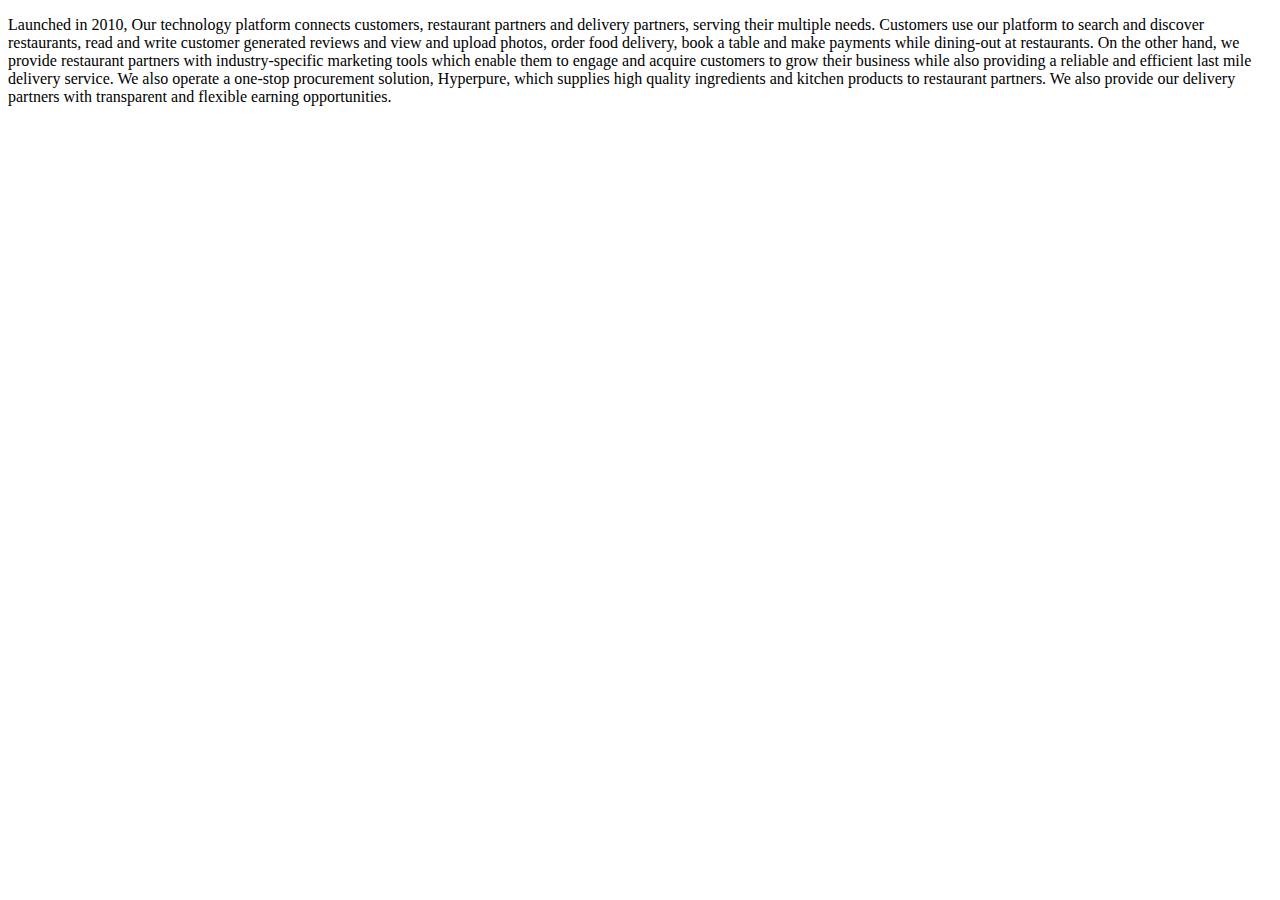
<file: ab.html>
<!DOCTYPE html>
<html lang="en">
<head>
    <meta charset="UTF-8">
    <meta name="viewport" content="width=device-width, initial-scale=1.0">
    <title>About Us</title>
</head>
<body>
    <p>Launched in 2010, Our technology platform connects customers, restaurant partners and delivery partners, serving their multiple needs. Customers use our platform to search and discover restaurants, read and write customer generated reviews and view and upload photos, order food delivery, book a table and make payments while dining-out at restaurants. On the other hand, we provide restaurant partners with industry-specific marketing tools which enable them to engage and acquire customers to grow their business while also providing a reliable and efficient last mile delivery service. We also operate a one-stop procurement solution, Hyperpure, which supplies high quality ingredients and kitchen products to restaurant partners. We also provide our delivery partners with transparent and flexible earning opportunities.</p>
    
</body>
</html>
</file>
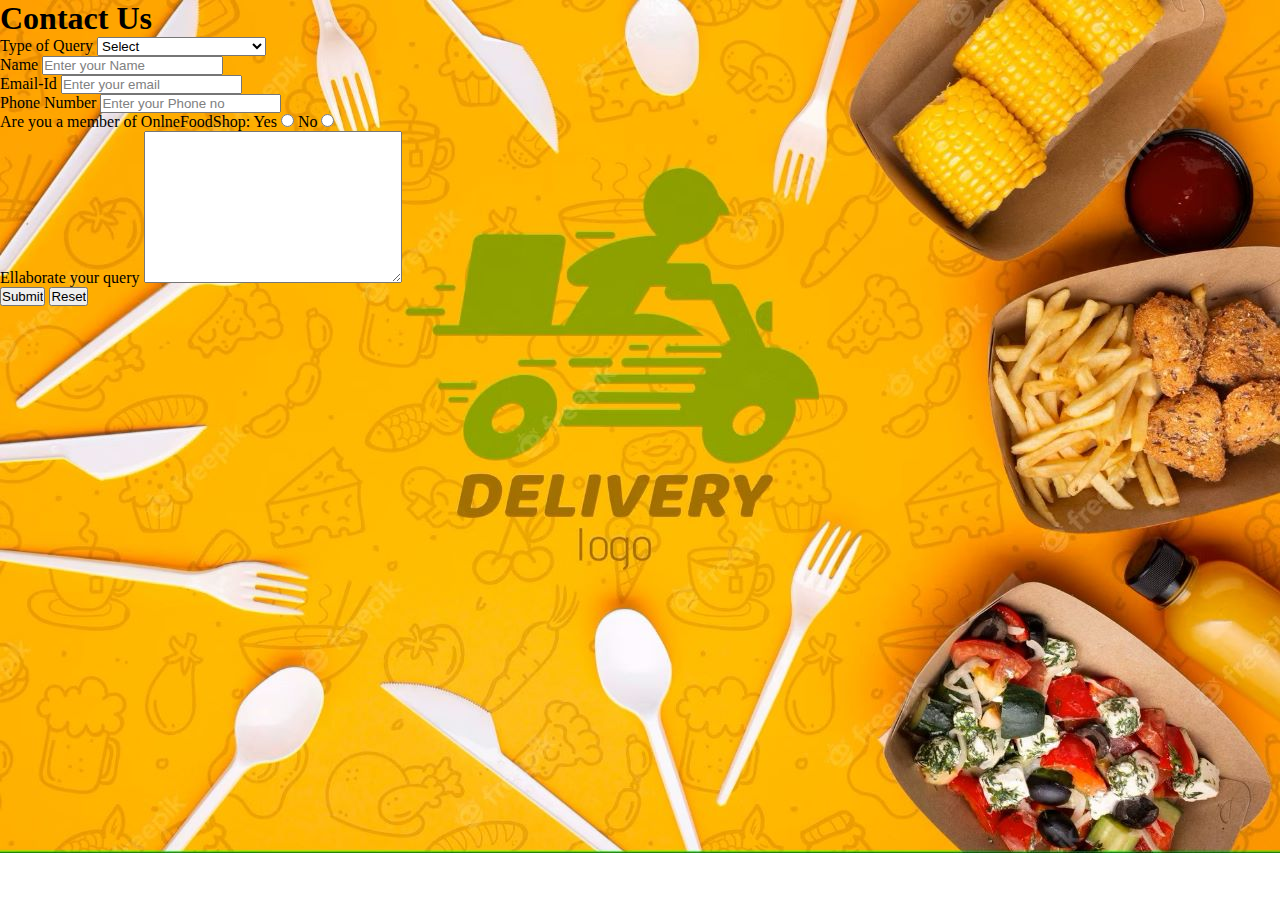
<file: contact.html>
<!DOCTYPE html>
<html lang="en">
  
<head>
    <meta charset="UTF-8">
    <meta name="viewport" content=
        "width=device-width, initial-scale=1.0">
  
    <link rel="stylesheet" href="stylep.css">
    <title>ContactUs</title>
</head>
  
<body>
    <div id="ContactUs">
        <h1>Contact Us</h1>
        <form action="#">
            <div class="form-shape">
                <label for="query">
                    Type of Query
                </label>
                <select name="myQuery" id="query">
                    <option value="sel" selected>
                        Select
                    </option>
                    <option value="ord">
                        Order related Issues
                    </option>
                    <option value="Site">
                        Site related Issues
                    </option>
                    <option value="fed">
                        Complaint related Issues
                    </option>
                    <option value="others">
                        Others
                    </option>
                </select>
            </div>
            <div class="form-shape">
                <label for="name">Name</label>
                <input type="text" name="myName" 
                    id="name" 
                    placeholder="Enter your Name">
            </div>
            <div class="form-shape">
                <label for="email">Email-Id</label>
                <input type="email" name="myEmail" 
                    id="email" 
                    placeholder="Enter your email">
            </div>
            <div class="form-shape">
                <label for="pho">Phone Number</label>
                <input type="phone" name="myPhone" 
                    id="pho" 
                    placeholder="Enter your Phone no">
            </div>
            <div id="radio">
                Are you a member of OnlneFoodShop:
                Yes <input type="radio" name="eligible">
                No <input type="radio" name="eligible">
            </div>
            <div class="form-shape">
                <label for="message">
                    Ellaborate your query
                </label>
                <textarea name="mesg" id="message" 
                    cols="30" rows="10">
                </textarea>
            </div>
            <input type="submit" value="Submit">
            <input type="reset" value="Reset">
        </form>
    </div>
</body>
  
</html>
</file>
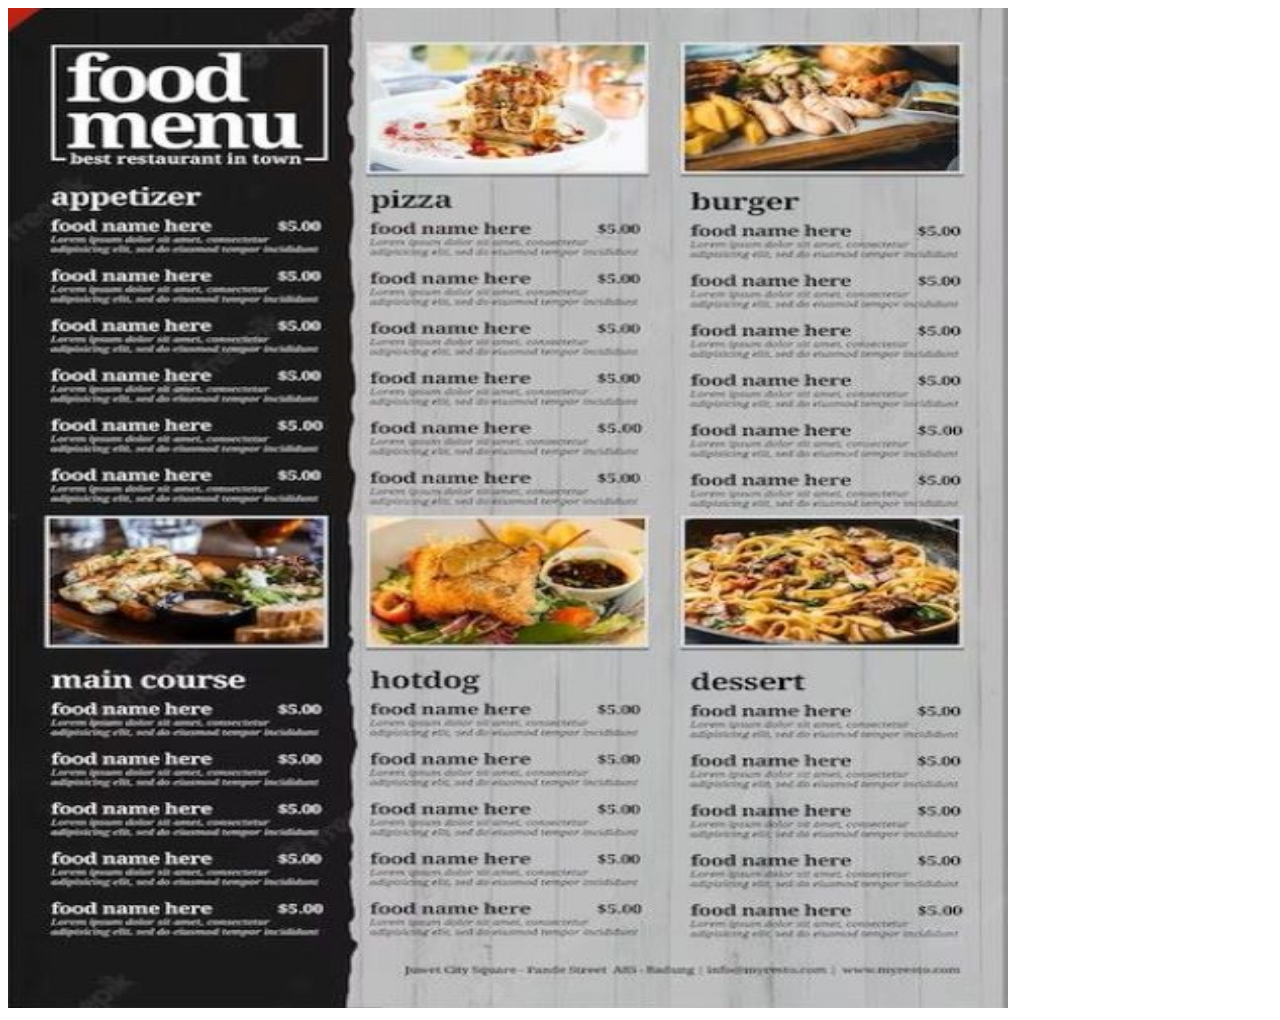
<file: menu.html>
<!DOCTYPE html>
<html lang="en">
<head>
    <meta charset="UTF-8">
    <meta name="viewport" content="width=device-width, initial-scale=1.0">
    <title>Menu</title>
    <style type="text/css">
       .m{
        margin:0;
        left: 90px;
        position:absolute;
       }
    </style>
</head>
<body>
    <img src="menu.jpg" width="1000px" height="1000px"/>
    
</body>
</html>
</file>
<file: stylep.css>
body{
    background-image: url('background.jpg');
    background-repeat: no-repeat;
    background-size: 100%,2000px;
}
nav{
   position:static;
    display: flex;
    width: 30px;
    justify-content:end;
    align-items:end;
    column-gap: 30px;
    font-size: 30px;
   

}
li{
    background-color: lightcoral;
    font-family:'Lucida Grande';
}
.logo{
    border-radius: 30px;
    
}
.h{
    color: blue;
    position: absolute;
    font-size: 30px;
    font-family:'Lucida Grande';
    /* width: 40px; */
    left: 10px;
    background-color:lightcoral;
    

}

*{
    margin:0px;
    padding:0px;
}
/* /Header Styling/ */

#top{
    color:rgb(245, 10, 10);
    text-align:center;
    font-size:46px;
    font-family: 'Ubuntu Mono', monospace;
}
#top1{
    text-align:center;
    color:black;
    font-size:21px;
    font-family: 'Ubuntu Mono', monospace;
}
/* Navigation bar styling*/

/* /Navbar image styling/ */
#navbar img{
    display:block;
    width: 50px;
    height:50px;
    margin:auto;
    margin-bottom: 3px;
}

/* /Navbar Functionality/ */
#navbar{
    display:flex;
    flex-direction: column;
    background-color:limegreen;
    height: 14vh;
    width: 100vw;
    font-family: 'Ubuntu Mono', monospace;
    margin-top:10px;
   border: 2px solid black;
   border-radius:15px;
}


/* /Navbar content functionality/ */
#navcontent{
    display: flex;
    justify-content: center;
}


/* /Navbar content styling/ */
ul li{
    list-style: none;
    margin: 15px;
    border-radius: 20px;
}
ul li a{
    padding: 1px;
    color:white;
    text-decoration: none;
    border-radius:10px;
}
ul li a:hover{
    background-color: red;
    border-radius:10px;
}
/* website background image designing */
#container1{
    position: relative;
    display: flex;
    flex-direction: column;
    align-items: center;
    width: 100vw;
    height:63vh;
}

/* /Setting the background image using before pseudo selector/  */
#container1::before{
    content:'';
    background: url("./1.jpg") no-repeat center center/cover;
    width: 100vw;
    height:59vh;
    position: absolute;
    top:0px;
    left: 0px;
    font-family: 'Ubuntu Mono', monospace;
    margin-right:45px;
    font-weight: bold;
    z-index: -1;
    opacity: 0.89;
    border: 2px solid black;
    border-bottom-left-radius: 100px;
}

#row1{
   color: black;
    font-weight:bold;
    font-size: 2rem;
    text-align: center;
    margin-top: 35px;
}
/* /Button Styling/ */
.btn{
    margin-top:15px;
    border: 3px solid white;
    border-radius:15px;
    background-color:yellow;
    font-size:20px;
    font-weight: bold;
    font-family: 'Ubuntu Mono', monospace;
}
.btn:hover{
    cursor: pointer;
    background-color: red;
}


#container3{
    display: flex;
    justify-content: space-evenly;
}
#row2{
    width:24vw;
    height:21vh;
    box-shadow: 2px 7px 16px 19px;
     margin-top:51px;
     margin-bottom: 51px;
     display: flex;
    justify-content: center;
     align-items: flex-end;
     position: relative;
     margin-right: 38px;
     border-radius: 40px;
}
#row2::before{
    content: '';
    background: url('2.jpeg') no-repeat center center/cover;
    position: absolute;
    top: 0px;
    left:0px;
    width: 24vw;
    height:21vh;
    z-index: -1;
    border-radius: 40px;
}
#row3{
    position: relative;
    width: 24vw;
    height:21vh;
    display: flex;
    justify-content: center;
     align-items: flex-end;
     box-shadow: 2px 7px 16px 19px;
     margin-top:51px;
     margin-bottom: 51px;
     
     margin-left: 38px;
     border-radius: 40px;
}
#row3::before{
    content: '';
    background: url('3.jpeg') no-repeat center center/cover;
    position: absolute;
    top:0px;
    left:0px;
    width: 24vw;
    height:21vh;
    z-index: -1;
    border-radius: 40px;
}

#top3{
    text-align: center;
    color:red;
    font-family: 'Ubuntu Mono', monospace;
}
#container4{
    display: grid;
    grid-template-columns: repeat(auto-fit, minmax(350px, 1fr));
    margin: 41px;
}  

footer{
    text-align: center;
}

::placeholder{                  
    color:gray;
}
</file>
